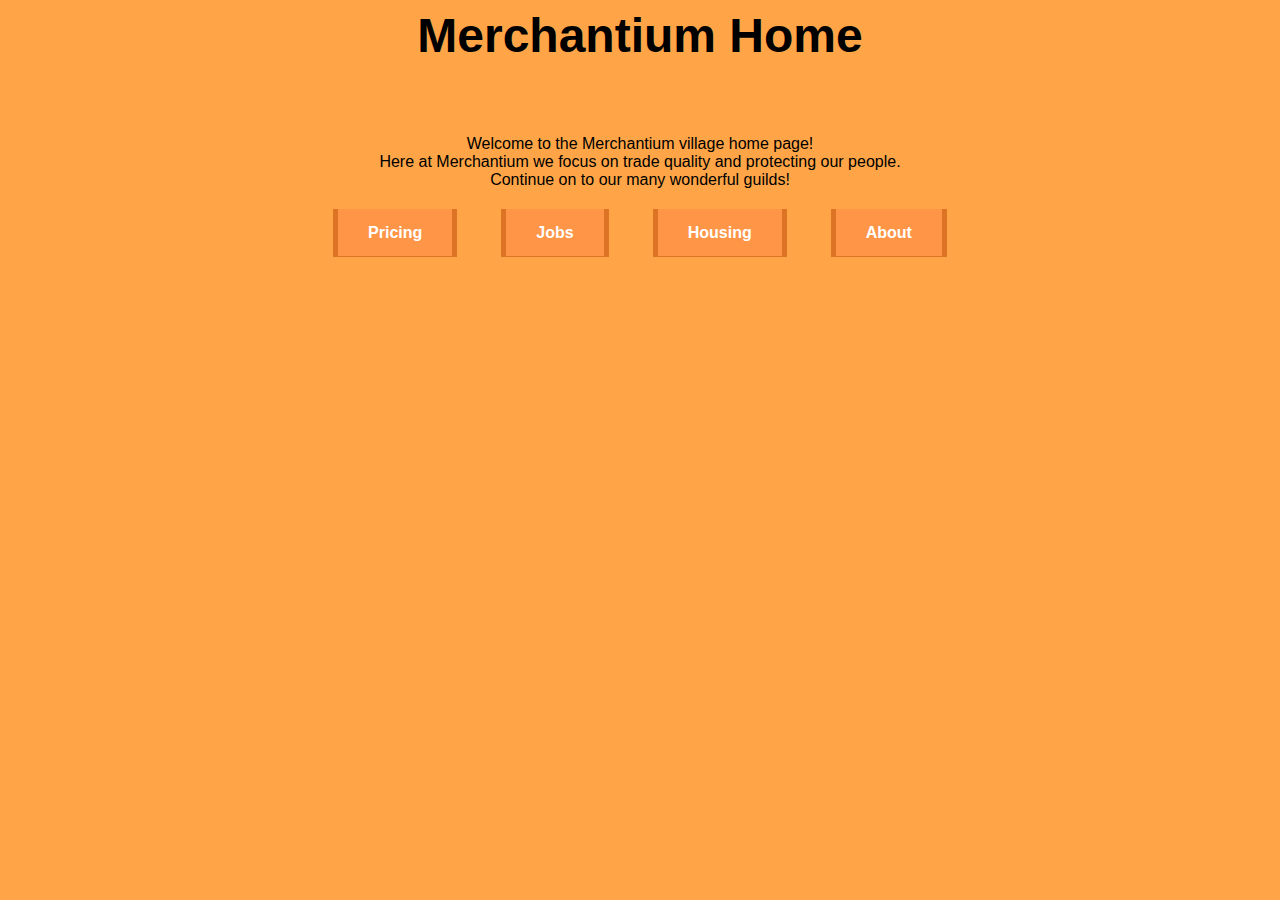
<file: index.html>
<!DOCTYPE html>
<html lang="en">
<head>
    <meta charset="UTF-8">
    <meta http-equiv="X-UA-Compatible" content="IE=edge">
    <meta name="viewport" content="width=device-width, initial-scale=1.0">
    <title>Merchantium</title>
    <link rel="stylesheet" href="index.css">
</head>
<body>
    <h1 class="title">Merchantium Home</h1>
    <br>
    <br>
    <br>
    <br>
    <div class="txt1">Welcome to the Merchantium village home page!</div>
    <div class="txt1">Here at Merchantium we focus on trade quality and protecting our people.</div>
    <div class="txt1">Continue on to our many wonderful guilds!</div>

    <div class="bContainer">
        <div class="button">
            <a href="./pricing.html">Pricing</a> 
            <a href="./jobs.html">Jobs</a> 
            <a href="./housing.html">Housing</a>
            <a href="./about.html">About</a>
        </div>
    </div>

</body>
</html>
</file>
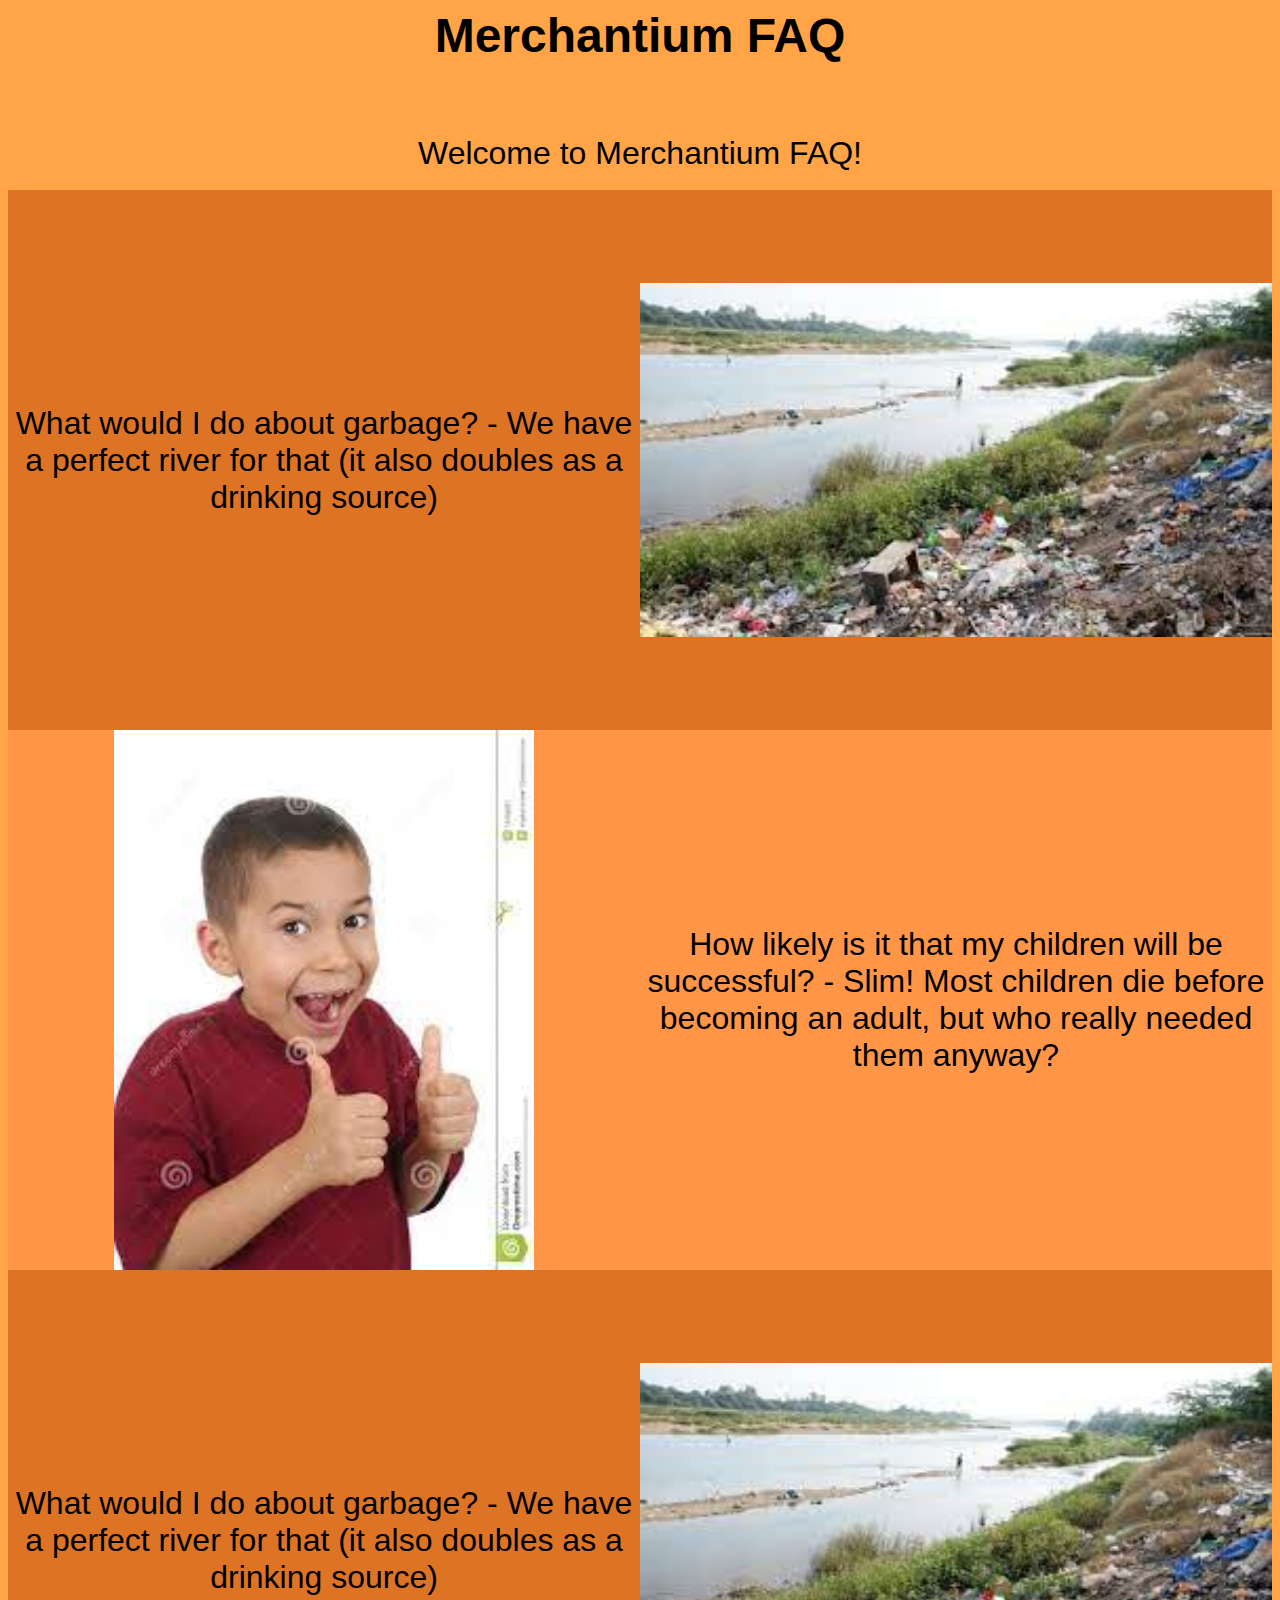
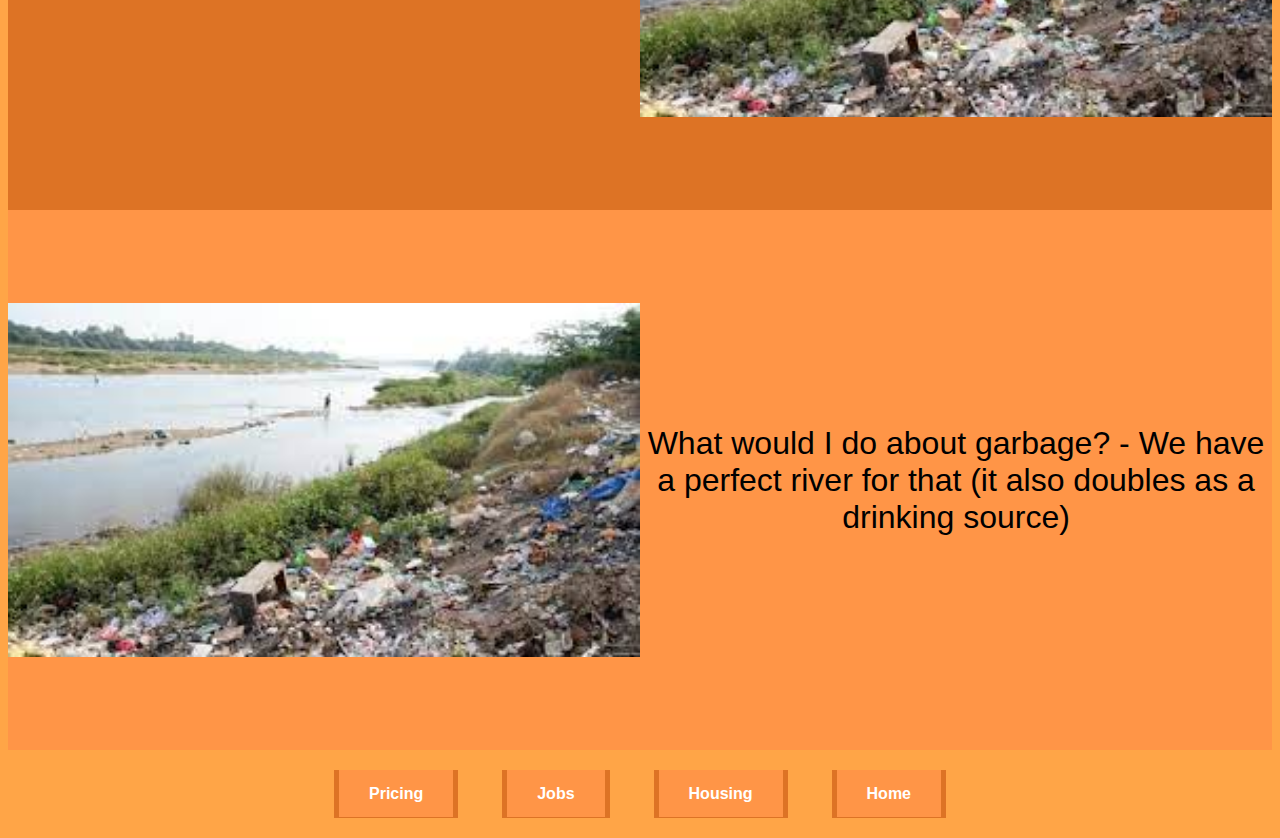
<file: about.html>
<!DOCTYPE html>
<html lang="en">
<head>
    <meta charset="UTF-8">
    <meta http-equiv="X-UA-Compatible" content="IE=edge">
    <meta name="viewport" content="width=device-width, initial-scale=1.0">
    <title>Merchantium FAQ</title>
    <link rel="stylesheet" href="index.css">
</head>
<body>
    <h1 class="title">Merchantium FAQ</h1>
    <br>
    <br>
    <br>
    <br>
    <div class="title2">Welcome to Merchantium FAQ!</div>
    <br>
    <div class = "faqContainer1">
        <div class="txt3">What would I do about garbage? - We have a perfect river for that (it also doubles as a drinking source)</div>
        <img class="img1" src="pRiver.jfif" alt="Polluted River">
    </div>

    <div class = "faqContainer2">
        <div style="width: 50%; height: 100%; display: flex; justify-content: center;"><img class="img2" src="Child.jfif" alt="Polluted River"></div>
        <div class="txt3">How likely is it that my children will be successful? - Slim! Most children die before becoming an adult, but who really needed them anyway?</div>
    </div>

    <div class = "faqContainer1">
        <div class="txt3">What would I do about garbage? - We have a perfect river for that (it also doubles as a drinking source)</div>
        <img class="img1" src="pRiver.jfif" alt="Polluted River">
    </div>

    <div class = "faqContainer2">
        <img class="img1" src="pRiver.jfif" alt="Polluted River">
        <div class="txt3">What would I do about garbage? - We have a perfect river for that (it also doubles as a drinking source)</div>
    </div>

    <div class="txt1"></div>

    <div class="bContainer">
        <div class="button">
            <a href="./pricing.html">Pricing</a> 
            <a href="./jobs.html">Jobs</a> 
            <a href="./housing.html">Housing</a>
            <a href="./index.html">Home</a>
        </div>
    </div>

</body>
</html>
</file>
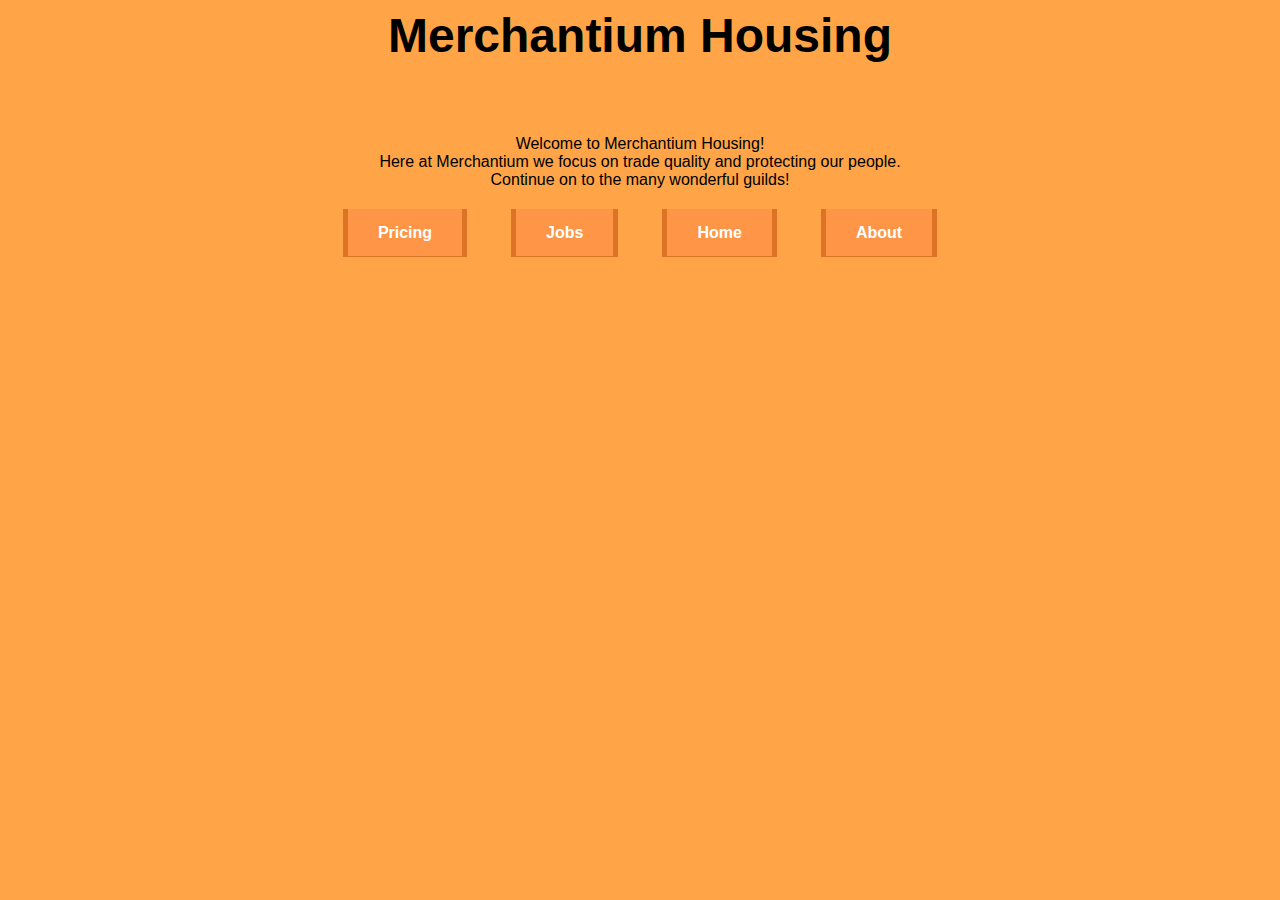
<file: housing.html>
<!DOCTYPE html>
<html lang="en">
<head>
    <meta charset="UTF-8">
    <meta http-equiv="X-UA-Compatible" content="IE=edge">
    <meta name="viewport" content="width=device-width, initial-scale=1.0">
    <title>Merchantium Housing</title>
    <link rel="stylesheet" href="index.css">
</head>
<body>
    <h1 class="title">Merchantium Housing</h1>
    <br>
    <br>
    <br>
    <br>
    <div class="txt1">Welcome to Merchantium Housing!</div>
    <div class="txt1">Here at Merchantium we focus on trade quality and protecting our people.</div>
    <div class="txt1">Continue on to the many wonderful guilds!</div>

    <div class="bContainer">
        <div class="button">
            <a href="./pricing.html">Pricing</a> 
            <a href="./jobs.html">Jobs</a> 
            <a href="./index.html">Home</a>
            <a href="./about.html">About</a>
        </div>
    </div>

</body>
</html>
</file>
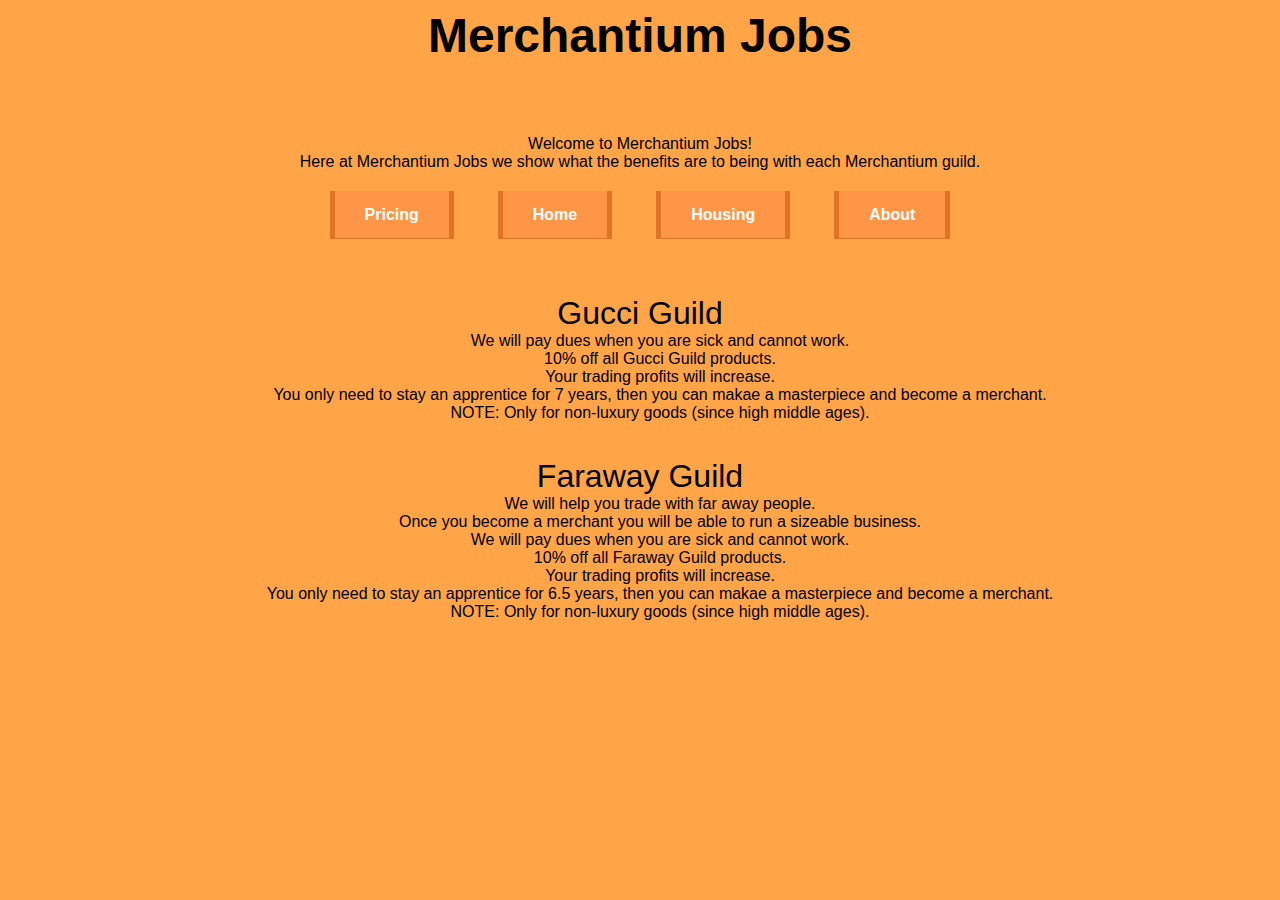
<file: jobs.html>
<!DOCTYPE html>
<html lang="en">
<head>
    <meta charset="UTF-8">
    <meta http-equiv="X-UA-Compatible" content="IE=edge">
    <meta name="viewport" content="width=device-width, initial-scale=1.0">
    <title>Merchantium</title>
    <link rel="stylesheet" href="index.css">
</head>
<body>
    <h1 class="title">Merchantium Jobs</h1>
    <br>
    <br>
    <br>
    <br>
    <div class="txt1">Welcome to Merchantium Jobs!</div>
    <div class="txt1">Here at Merchantium Jobs we show what the benefits are to being with each Merchantium guild.</div>

    <div class="bContainer">
        <div class="button">
            <a href="./pricing.html">Pricing</a> 
            <a href="./index.html">Home</a>
            <a href="./housing.html">Housing</a>
            <a href="./about.html">About</a>
        </div>
    </div>

    <br>
    <br>
    <div class = title2>Gucci Guild</div>
    <ul class="list" style=“list-style-type:disc”>
        <li>We will pay dues when you are sick and cannot work.</li>
        <li>10% off all Gucci Guild products.</li>
        <li>Your trading profits will increase.</li>
        <li>You only need to stay an apprentice for 7 years, then you can makae a masterpiece and become a merchant.</li>
        <li>NOTE: Only for non-luxury goods (since high middle ages).</li>
    </ul>

    <br>
    <br>
    <div class = title2>Faraway Guild</div>
    <ul class="list">
        <li>We will help you trade with far away people.</li>
        <li>Once you become a merchant you will be able to run a sizeable business.</li>
        <li>We will pay dues when you are sick and cannot work.</li>
        <li>10% off all Faraway Guild products.</li>
        <li>Your trading profits will increase.</li>
        <li>You only need to stay an apprentice for 6.5 years, then you can makae a masterpiece and become a merchant.</li>
        <li>NOTE: Only for non-luxury goods (since high middle ages).</li>
    </ul>

</body>
</html>
</file>
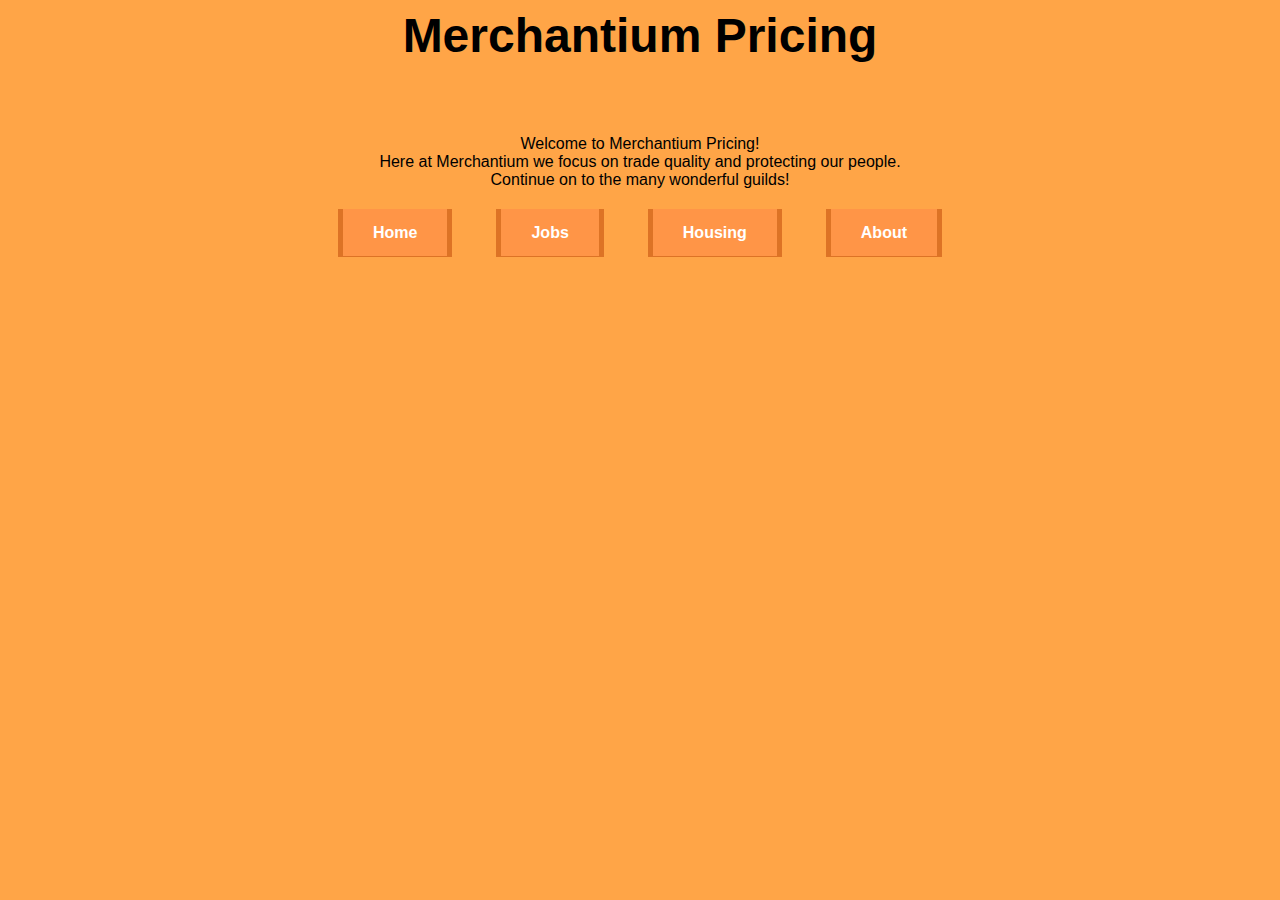
<file: pricing.html>
<!DOCTYPE html>
<html lang="en">
<head>
    <meta charset="UTF-8">
    <meta http-equiv="X-UA-Compatible" content="IE=edge">
    <meta name="viewport" content="width=device-width, initial-scale=1.0">
    <title>Merchantium Pricing</title>
    <link rel="stylesheet" href="index.css">
</head>
<body>
    <h1 class="title">Merchantium Pricing</h1>
    <br>
    <br>
    <br>
    <br>
    <div class="txt1">Welcome to Merchantium Pricing!</div>
    <div class="txt1">Here at Merchantium we focus on trade quality and protecting our people.</div>
    <div class="txt1">Continue on to the many wonderful guilds!</div>

    <div class="bContainer">
        <div class="button">
            <a href="./index.html">Home</a>
            <a href="./jobs.html">Jobs</a> 
            <a href="./housing.html">Housing</a>
            <a href="./about.html">About</a>
        </div>
    </div>

</body>
</html>
</file>
<file: index.css>
body{
    background: #ffa547;
}

.title{
    overflow: hidden;
    font-size: 3em;
    text-align: center;
    width: 100%;
    padding: auto;
    margin: 0;
    font-family: "Alliance No.1",-apple-system,BlinkMacSystemFont,"Segoe UI",Helvetica,Arial,sans-serif,"Apple Color Emoji","Segoe UI Emoji","Segoe UI Symbol";
}

.title2{
    overflow: hidden;
    font-size: 2em;
    text-align: center;
    width: 100%;
    padding: 0;
    margin: auto;
    font-family: "Alliance No.1",-apple-system,BlinkMacSystemFont,"Segoe UI",Helvetica,Arial,sans-serif,"Apple Color Emoji","Segoe UI Emoji","Segoe UI Symbol";
}

.txt1{
    overflow: hidden;
    font-size: 1em;
    text-align: center;
    width: 100%;
    padding: 0;
    margin: auto;
    font-family: "Alliance No.1",-apple-system,BlinkMacSystemFont,"Segoe UI",Helvetica,Arial,sans-serif,"Apple Color Emoji","Segoe UI Emoji","Segoe UI Symbol";
}

.bContainer {
    text-align: center;
    width: 100%;
    margin-top: 20px;
    margin-bottom: 20px;
    padding: 0;
    overflow: hidden;
}

.button a {
    overflow: hidden;
    font-family: "Alliance No.1",-apple-system,BlinkMacSystemFont,"Segoe UI",Helvetica,Arial,sans-serif,"Apple Color Emoji","Segoe UI Emoji","Segoe UI Symbol";
    width: 10%;
    background: #ff9547;
    color: #fff;
    font-size: 1em;
    font-weight: bold;
    text-decoration: none;
    margin: 20px;
    border: 5px solid #dd7325;
    padding: 15px 30px 15px 30px;
    line-height: 3;
    -moz-transition: all 0.4s ease-in-out;
    -o-transition: all 0.4s ease-in-out;
    -ms-transition: all 0.4s ease-in-out;
    transition: all 0.4s ease-in-out;
}
.button a:hover {
    color: black;
    background: #dd7325;
    border: 5px solid #ff9547;
}

.list {
    font-size: 1em;
    padding: auto;
    margin: auto;
    font-family: "Alliance No.1",-apple-system,BlinkMacSystemFont,"Segoe UI",Helvetica,Arial,sans-serif,"Apple Color Emoji","Segoe UI Emoji","Segoe UI Symbol";
}

li{
    display:table;
    margin:0px auto 0px auto;
}

.txt2 {
    display: flex;
    justify-items: center;
    font-size: 32px;
    text-align: center;
    width: 50%;
    height: fit-content;
    padding: 0;
    margin: 0;
    font-family: "Alliance No.1",-apple-system,BlinkMacSystemFont,"Segoe UI",Helvetica,Arial,sans-serif,"Apple Color Emoji","Segoe UI Emoji","Segoe UI Symbol";
}

.txt3 {
    font-size: 32px;
    text-align: center;
    width: 50%;
    height: fit-content;
    padding: 0;
    margin: 0;
    font-family: "Alliance No.1",-apple-system,BlinkMacSystemFont,"Segoe UI",Helvetica,Arial,sans-serif,"Apple Color Emoji","Segoe UI Emoji","Segoe UI Symbol";
}

.img1 {
    font-size: 32px;
    text-align: center;
    width: 50%;
    padding: 0;
    margin: 0;
    font-family: "Alliance No.1",-apple-system,BlinkMacSystemFont,"Segoe UI",Helvetica,Arial,sans-serif,"Apple Color Emoji","Segoe UI Emoji","Segoe UI Symbol";
}

.img2 {
    font-size: 32px;
    text-align: center;
    height: 100%;
    padding: 0;
    margin: 0;
    font-family: "Alliance No.1",-apple-system,BlinkMacSystemFont,"Segoe UI",Helvetica,Arial,sans-serif,"Apple Color Emoji","Segoe UI Emoji","Segoe UI Symbol";
}

.faqContainer1 {
    display: flex;
    align-items: center;
    width: 100%;
    padding: 0%;
    height: 60vh;
    background-color: #dd7325;
}

.faqContainer2 {
    display: flex;
    align-items: center;
    width: 100%;
    padding: 0%;
    height: 60vh;
    background-color: #ff9547;
}
</file>
